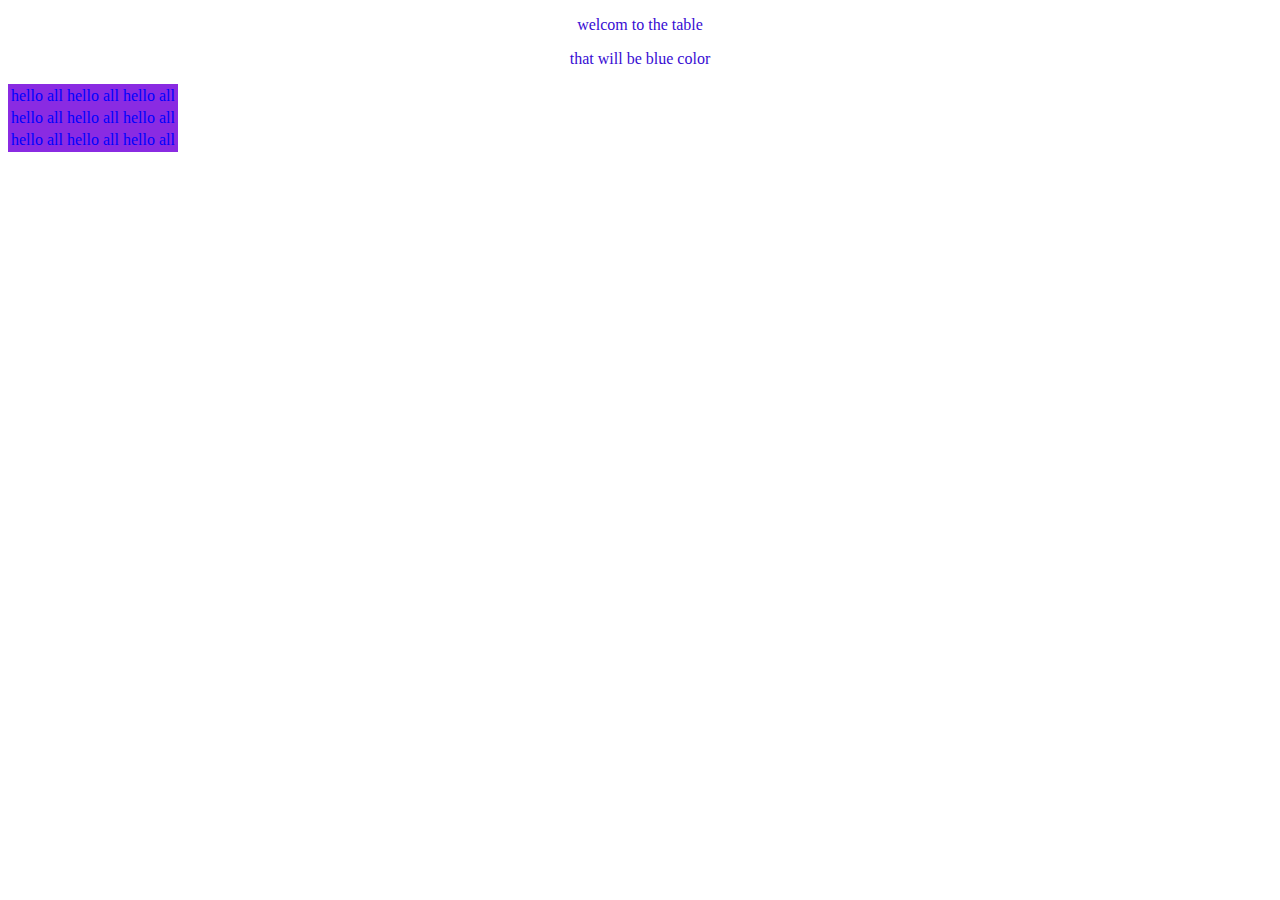
<file: tirgol1.html>
<!DOCTYPE html>
<html lang="en">
<head>
    <meta charset="UTF-8">
    <meta http-equiv="X-UA-Compatible" content="IE=edge">
    <meta name="viewport" content="width=device-width, initial-scale=1.0">
    <title>Document</title>
    <style>
#p1#h1-1{
    text-align: center;
    color: rgb(211, 12, 12);
}
.beak {
    background-color: blueviolet;
    color: blue;
    text-align: right;

}
p{
    text-align: center;
    color: rgb(55, 12, 211);
}
    </style>
</head>
<body>
    <p id="p1">welcom to the table</p>
    <p>that will be blue color</p>
    <table class="beak">
        <tr>
            <td id="h1-1">hello all</td>
            <td>hello all</td>
            <td>hello all</td>
        </tr>
        <tr>
            <td>hello all</td>
            <td>hello all</td>
            <td>hello all</td>
        </tr>
        <tr>
            <td>hello all</td>
            <td>hello all</td>
            <td>hello all</td>
        </tr>
    </table>
</body>
</html>
</file>
